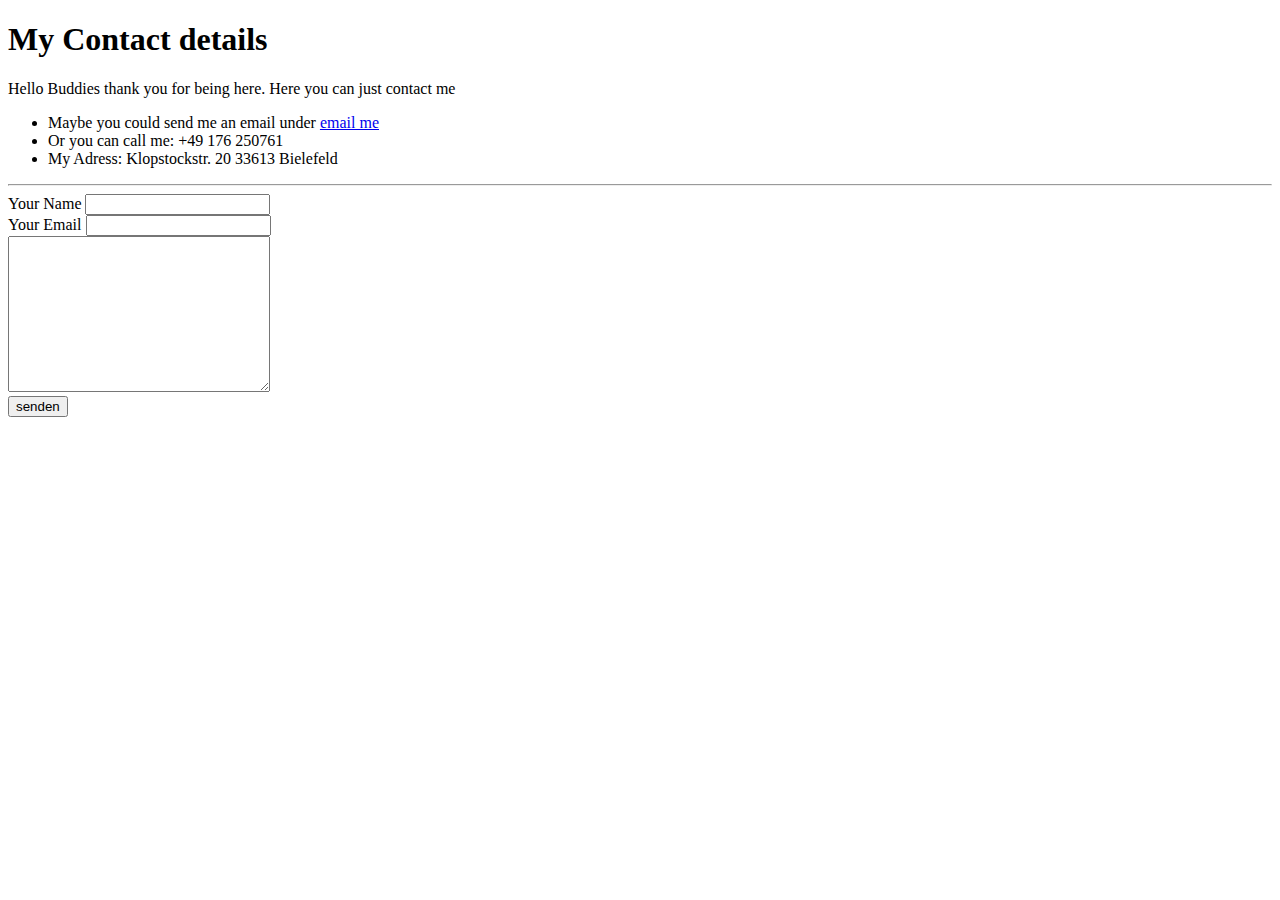
<file: contact.html>
<!DOCTYPE html>
<html lang="en" dir="ltr">
  <head>
    <meta charset="utf-8">
    <title>Contact Me</title>
  </head>
  <body>
    <h1>My Contact details</h1>
    <p>Hello Buddies thank you for being here. Here you can just contact me </p>
    <ul>
      <li>Maybe you could send me an email under <a href="mailto:info@abderahmen-saidi.de?subject=feedback">email me</a></li>
      <li>Or you can call me: +49 176 250761</li>
      <li>My Adress: Klopstockstr. 20 33613 Bielefeld</li>
    </ul>
    <hr>
    <form class="" action="mailto:info@abderahmen-saidi.de" method="post" enctype="text/plain">
      <label>Your Name</label>
      <input type="text" name="YourName" value=""><br>
      <label>Your Email</label>
      <input type="email" name="YourEmail" value=""><br>
      <textarea name="YourMessage" rows="10" cols="30"></textarea><br>
      <input type="submit" name="" value="senden">
    </form>

  </body>
</html>
</file>
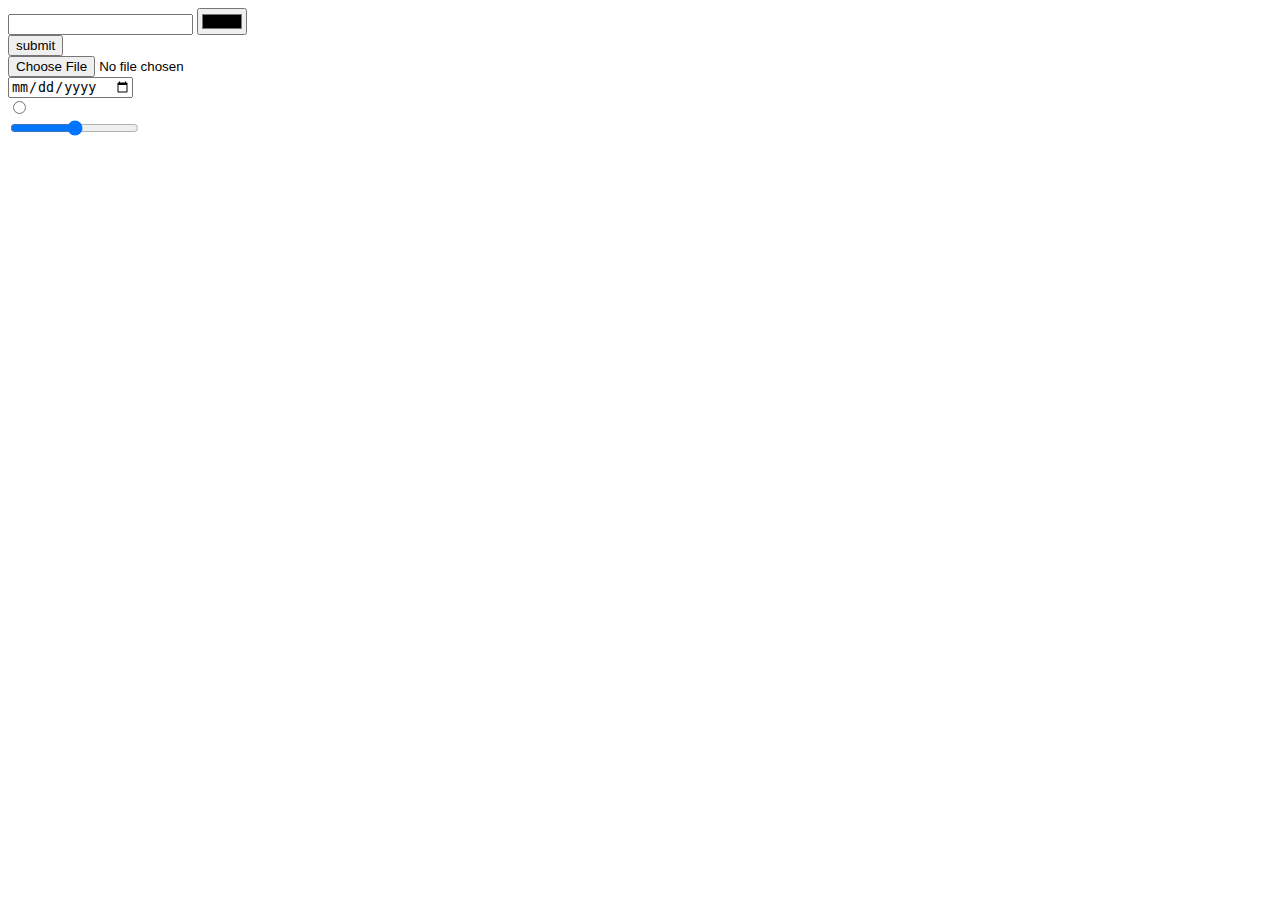
<file: input.html>
<!DOCTYPE html>
<html lang="en" dir="ltr">
  <head>
    <meta charset="utf-8">
    <title>inputs</title>
  </head>
  <body>
    <form class="" action="index.html" method="post">
      <input type="text" name="" value="">
      <input type="color" name="" value=""><br>
      <input type="submit" name="" value="submit"><br>
      <input type="file" name="" value=""><br>
      <input type="date" name="" value=""><br>
      <input type="radio" name="" value=""><br>
      <input type="range" name="" value="">
    </form>

  </body>
</html>
</file>
